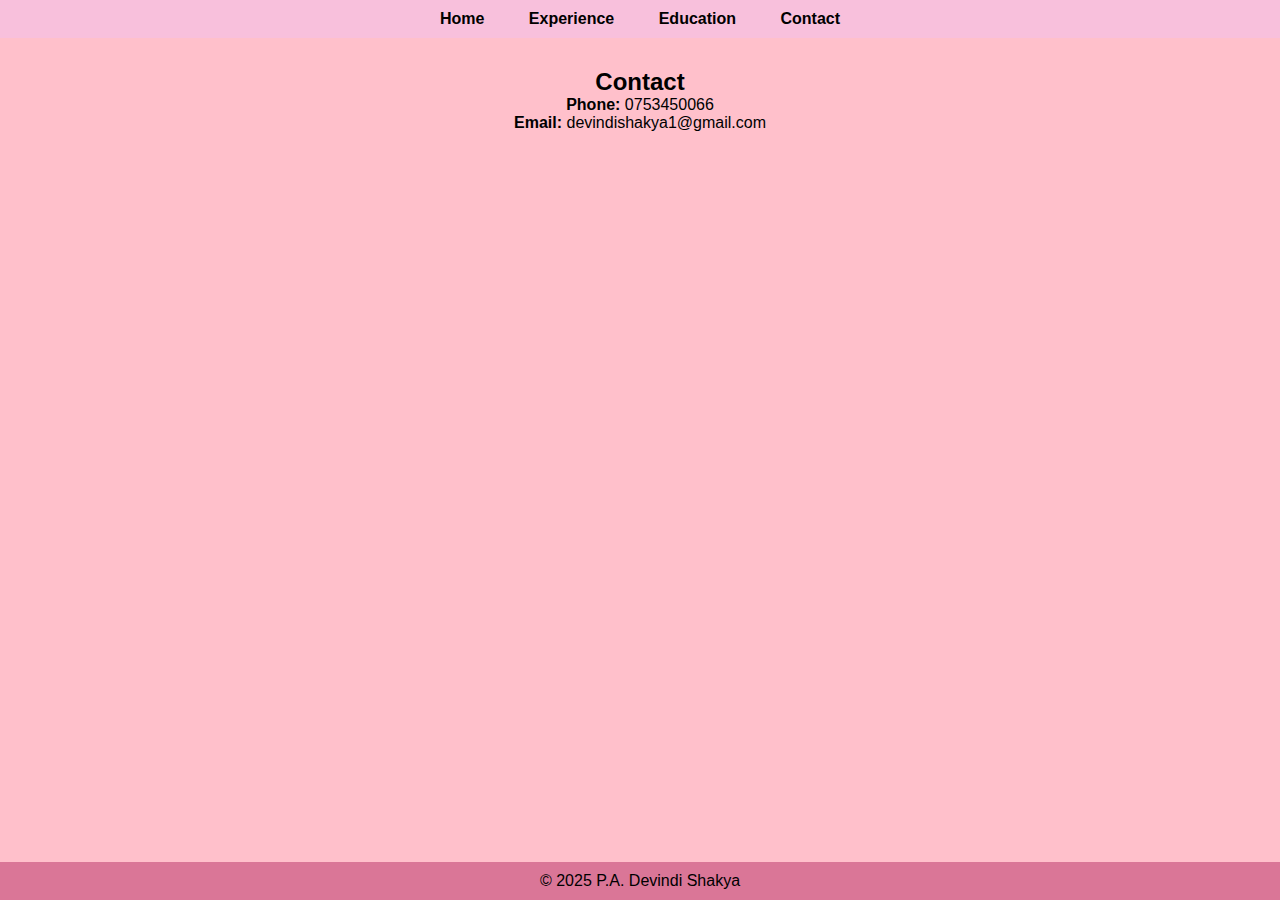
<file: contact.html>
<!DOCTYPE html>
<html lang="en">
<head>
    <meta charset="UTF-8">
    <meta name="viewport" content="width=device-width, initial-scale=1.0">
    <title>Contact - P.A. Devindi Shakya</title>
    <link rel="stylesheet" href="devindi.css">
</head>
<body>
    <header>
        <nav>
            <ul>
                <li><a href="index.html">Home</a></li>
                <li><a href="experience.html">Experience</a></li>
                <li><a href="education.html">Education</a></li>
                <li><a href="contact.html">Contact</a></li>
            </ul>
        </nav>
    </header>

    <section class="contact">
        <h2>Contact</h2>
        <p><strong>Phone:</strong> 0753450066</p>
        <p><strong>Email:</strong> devindishakya1@gmail.com</p>
    </section>

    <footer>
        <p>&copy; 2025 P.A. Devindi Shakya</p>
    </footer>
</body>
</html>
</file>
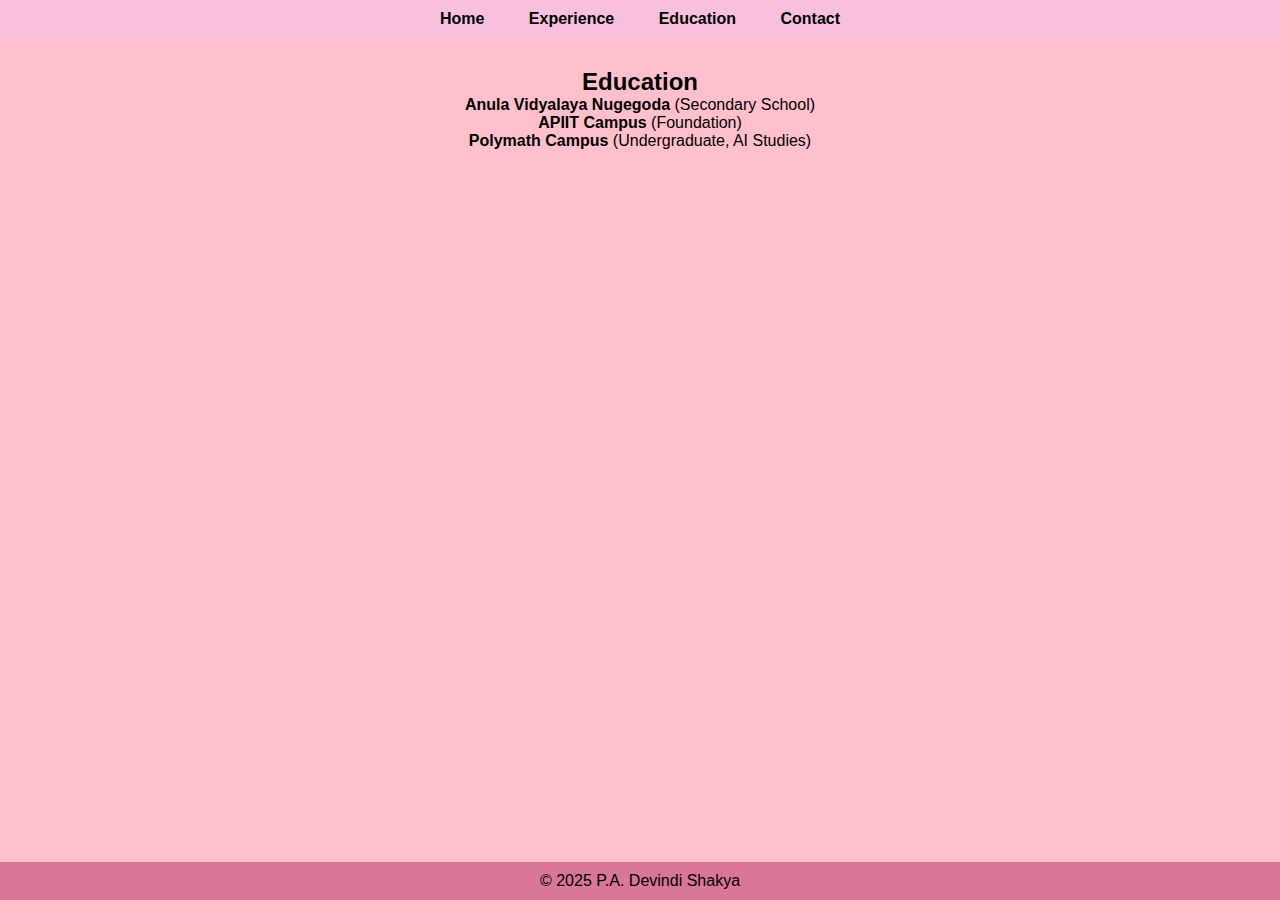
<file: education.html>
<!DOCTYPE html>
<html lang="en">
<head>
    <meta charset="UTF-8">
    <meta name="viewport" content="width=device-width, initial-scale=1.0">
    <title>Education - P.A. Devindi Shakya</title>
    <link rel="stylesheet" href="devindi.css">
</head>
<body>
    <header>
        <nav>
            <ul>
                <li><a href="index.html">Home</a></li>
                <li><a href="experience.html">Experience</a></li>
                <li><a href="education.html">Education</a></li>
                <li><a href="contact.html">Contact</a></li>
            </ul>
        </nav>
    </header>

    <section class="education">
        <h2>Education</h2>
        <p><strong>Anula Vidyalaya Nugegoda</strong> (Secondary School)</p>
        <p><strong>APIIT Campus</strong> (Foundation)</p>
        <p><strong>Polymath Campus</strong> (Undergraduate, AI Studies)</p>
    </section>

    <footer>
        <p>&copy; 2025 P.A. Devindi Shakya</p>
    </footer>
</body>
</html>
</file>
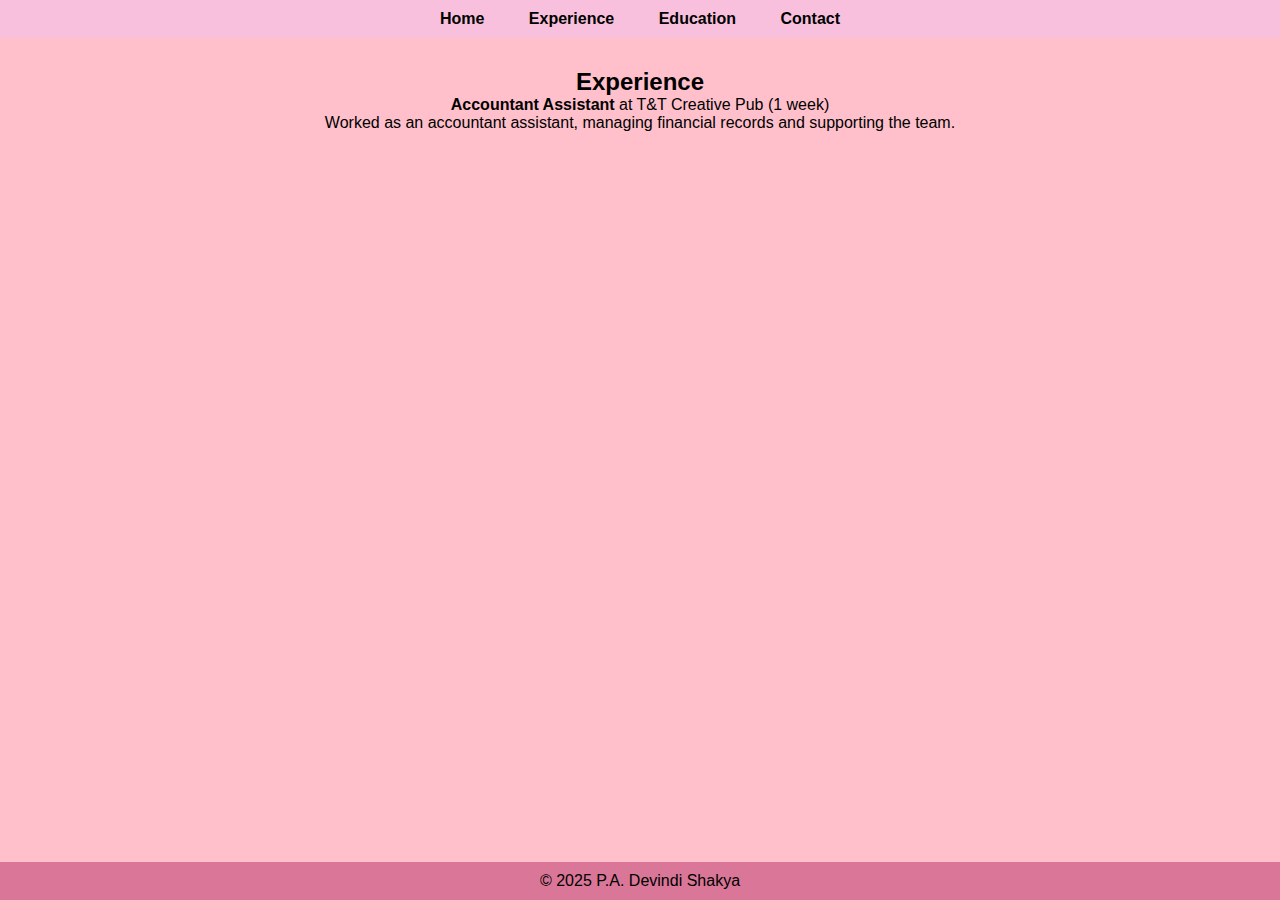
<file: experience.html>
<!DOCTYPE html>
<html lang="en">
<head>
    <meta charset="UTF-8">
    <meta name="viewport" content="width=device-width, initial-scale=1.0">
    <title>Experience - P.A. Devindi Shakya</title>
    <link rel="stylesheet" href="devindi.css">
</head>
<body>
    <header>
        <nav>
            <ul>
                <li><a href="index.html">Home</a></li>
                <li><a href="experience.html">Experience</a></li>
                <li><a href="education.html">Education</a></li>
                <li><a href="contact.html">Contact</a></li>
            </ul>
        </nav>
    </header>

    <section class="experience">
        <h2>Experience</h2>
        <p><strong>Accountant Assistant</strong> at T&T Creative Pub (1 week)</p>
        <p>Worked as an accountant assistant, managing financial records and supporting the team.</p>
    </section>

    <footer>
        <p>&copy; 2025 P.A. Devindi Shakya</p>
    </footer>
</body>
</html>
</file>
<file: devindi.css>
/* Basic reset */
* {
    margin: 0;
    padding: 0;
    box-sizing: border-box;
}

body {
    font-family: Arial, sans-serif;
    background-color: pink;
    color: black;
    padding: 0;
    margin: 0;
}

header {
    background-color: rgb(248, 192, 220);
    padding: 10px 0;
    text-align: center;
}

header nav ul {
    list-style: none;
    padding: 0;
}

header nav ul li {
    display: inline;
    margin: 0 20px;
}

header nav ul li a {
    text-decoration: none;
    color: black;
    font-weight: bold;
}

.profile, .experience, .education, .contact {
    text-align: center;
    margin-top: 30px;
}

.profile img {
    border-radius: 50%;
    width: 150px;
    height: 150px;
    object-fit: cover;
}

footer {
    background-color: rgb(218, 118, 151);
    padding: 10px;
    text-align: center;
    position: fixed;
    width: 100%;
    bottom: 0;
}
</file>
